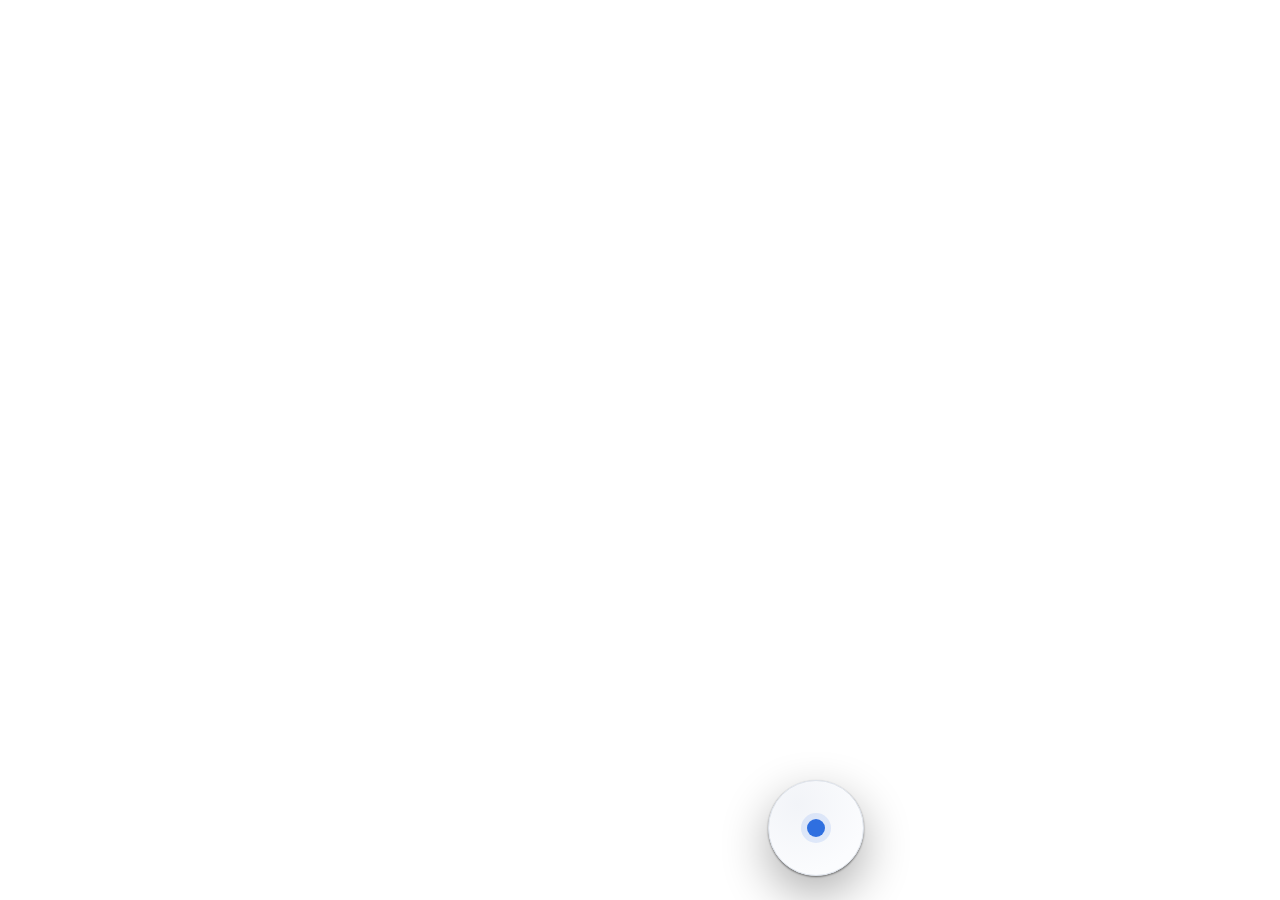
<file: apps/overlay/ui/index.html>
<!doctype html>
<!-- No theme stamped here: the overlay follows the desktop it floats over. A dark card pasted on a
     white document is a foreign object, and this thing already has to earn its place on screen. -->
<html lang="en">
  <head>
    <meta charset="utf-8" />
    <meta name="viewport" content="width=device-width, initial-scale=1" />
    <title>Orbit Overlay</title>
    <!--
      THE DOT, AND THE CARD IT BECOMES.

      Idle, this is a 96px dot that ignores the mouse — the operator's screen is theirs, and an
      overlay that eats clicks is a bug you cannot click your way out of. While the agent works it
      becomes a card: the line it is doing now, and the lines it already did, newest at the bottom
      like a transcript rather than a feed.

      Standalone on purpose at this stage. It runs in a browser with a mocked event stream, so the
      motion, the copy and the density can be judged before any of it is wired to a real agent.
      `window.ORBIT.push(event)` is the whole contract, and the Tauri shell will emit exactly that.
    -->
    <link rel="stylesheet" href="overlay.css" />
  </head>
  <body>
    <div id="stage">
      <!-- data-state is the only thing that moves this UI: idle | listening | working | blocked -->
      <div id="orbit" data-state="idle" aria-live="polite">
        <div id="dot" role="button" tabindex="0" aria-label="Orbit — click to open the activity card">
          <span id="pulse"></span>
        </div>

        <section id="card" aria-label="What Orbit is doing">
          <header>
            <span id="badge">working</span>
            <h1 id="headline">Looking at the screen</h1>
            <button id="stop" type="button" title="Stop — releases the mouse and keyboard at once">Stop</button>
          </header>
          <ol id="history" aria-label="Activity history"></ol>
          <footer>
            <span id="earlier"></span>
            <span id="hint">Esc, or move the mouse, to take back control</span>
          </footer>
        </section>
      </div>
    </div>

    <!-- The harness: a scripted session so the overlay can be judged on its own. Deleted the day
         the Tauri shell emits real events; until then it is how the motion gets designed. -->
    <script type="module" src="overlay.js"></script>
    <script type="module" src="demo.js"></script>
  </body>
</html>
</file>
<file: apps/overlay/ui/overlay.css>
/* THE OVERLAY'S LOOK, in one file, tokens first.
 *
 * Constraints this design answers:
 *   · It sits on top of someone else's work, so it never fills the screen and never uses a colour
 *     the desktop underneath might be using for meaning.
 *   · It is watched while something moves the cursor, so the current line is the brightest thing
 *     and everything else recedes.
 *   · It renders over unknown backgrounds — white documents, dark editors, video — so it carries its
 *     own ground and its own contrast rather than trusting the desktop.
 */

:root {
  color-scheme: dark;

  --ink: #f2f4f8;
  --mute: #a9b1c0;
  --faint: #6c768a;
  --ground: #11141b;
  --ground-2: #171b24;
  --line: #262c38;

  /* One accent, and it means "the agent is acting". Nothing else on this surface uses it. */
  --live: #6ea8fe;
  --live-dim: rgba(110, 168, 254, 0.16);
  /* Consequence, not sentiment: amber is "this one leaves a mark", red is "this one cannot be undone". */
  --mark: #e0a458;
  --grave: #e2686d;
  --ok: #67c39a;

  --radius: 14px;
  --dot: 96px;

  --step: cubic-bezier(0.2, 0.9, 0.2, 1);
}

/* An explicit light palette, because the overlay is composited over whatever the operator has open
 * and a light desktop deserves a surface that does not glow. */
/* Explicit light, for a settings toggle and for testing. Declared before the media query so the
   media query can still win for anyone who has not chosen. */
:root[data-theme="light"] {
  color-scheme: light;
  --ink: #10131a;
  --mute: #4d5566;
  --faint: #7b8493;
  --ground: #fbfcfe;
  --ground-2: #f2f4f8;
  --line: #dde2ea;
  --live: #2f6fe0;
  --live-dim: rgba(47, 111, 224, 0.12);
}

@media (prefers-color-scheme: light) {
  :root:not([data-theme="dark"]) {
    color-scheme: light;
    --ink: #10131a;
    --mute: #4d5566;
    --faint: #7b8493;
    --ground: #fbfcfe;
    --ground-2: #f2f4f8;
    --line: #dde2ea;
    --live: #2f6fe0;
    --live-dim: rgba(47, 111, 224, 0.12);
  }
}

* { box-sizing: border-box; }

body {
  margin: 0;
  /* TRANSPARENT: the window is the desktop. In the browser harness this shows as the page ground. */
  background: transparent;
  font-family: -apple-system, BlinkMacSystemFont, "Segoe UI", Inter, system-ui, sans-serif;
  -webkit-font-smoothing: antialiased;
}

#stage {
  position: fixed;
  inset: 0;
  display: flex;
  align-items: flex-end;
  justify-content: flex-end;
  padding: 24px;
  /* The stage never takes the mouse; only the dot and the card do. */
  pointer-events: none;
}

#orbit {
  pointer-events: auto;
  display: flex;
  align-items: flex-end;
  gap: 12px;
}

/* ── The dot ─────────────────────────────────────────────────────────────────────────────────── */

#dot {
  width: var(--dot);
  height: var(--dot);
  border-radius: 50%;
  background:
    radial-gradient(120% 120% at 30% 25%, var(--ground-2) 0%, var(--ground) 62%),
    var(--ground);
  border: 1px solid var(--line);
  /* Two shadows: a tight one to sit it on the desktop, a wide soft one so it reads as floating
     rather than pasted. */
  box-shadow: 0 1px 2px rgba(0, 0, 0, 0.45), 0 18px 48px rgba(0, 0, 0, 0.32);
  display: grid;
  place-items: center;
  cursor: pointer;
  transition: transform 220ms var(--step), box-shadow 220ms var(--step), opacity 180ms linear;
}

#dot:hover { transform: scale(1.06); }
#dot:focus-visible { outline: 2px solid var(--live); outline-offset: 3px; }

#pulse {
  width: 18px;
  height: 18px;
  border-radius: 50%;
  background: var(--mute);
  transition: background 240ms linear, box-shadow 240ms linear, transform 240ms var(--step);
}

/* Listening: the dot breathes. Slow, because a fast pulse on someone's screen reads as an alarm. */
[data-state="listening"] #pulse {
  background: var(--live);
  box-shadow: 0 0 0 6px var(--live-dim);
  animation: breathe 2.4s ease-in-out infinite;
}

/* Working: the dot gives way to the card. It stays as the card's handle, smaller. */
[data-state="working"] #dot,
[data-state="blocked"] #dot {
  width: 40px;
  height: 40px;
}
[data-state="working"] #pulse {
  width: 10px;
  height: 10px;
  background: var(--live);
  animation: breathe 1.4s ease-in-out infinite;
}
[data-state="blocked"] #pulse {
  width: 10px;
  height: 10px;
  background: var(--mark);
}

@keyframes breathe {
  0%, 100% { transform: scale(1); opacity: 1; }
  50% { transform: scale(0.82); opacity: 0.72; }
}

@media (prefers-reduced-motion: reduce) {
  #pulse { animation: none !important; }
  #dot, #card { transition: none !important; }
}

/* ── The card ────────────────────────────────────────────────────────────────────────────────── */

#card {
  width: 380px;
  max-width: min(380px, calc(100vw - 96px));
  background: var(--ground);
  border: 1px solid var(--line);
  border-radius: var(--radius);
  box-shadow: 0 1px 2px rgba(0, 0, 0, 0.45), 0 24px 64px rgba(0, 0, 0, 0.38);
  overflow: hidden;
  /* Closed by default: a card that exists but is not needed must take no space and no attention. */
  opacity: 0;
  transform: translateY(8px) scale(0.98);
  transform-origin: bottom right;
  max-height: 0;
  transition: opacity 200ms linear, transform 260ms var(--step), max-height 260ms var(--step);
}

[data-state="working"] #card,
[data-state="blocked"] #card,
#orbit.open #card {
  opacity: 1;
  transform: none;
  max-height: 60vh;
}

#card header {
  display: grid;
  grid-template-columns: auto 1fr auto;
  align-items: center;
  gap: 10px;
  padding: 12px 14px;
  border-bottom: 1px solid var(--line);
}

#badge {
  font-size: 10px;
  font-weight: 600;
  letter-spacing: 0.08em;
  text-transform: uppercase;
  color: var(--live);
  background: var(--live-dim);
  border-radius: 6px;
  padding: 3px 7px;
  white-space: nowrap;
}
[data-state="blocked"] #badge { color: var(--mark); background: rgba(224, 164, 88, 0.14); }

#headline {
  margin: 0;
  font-size: 14px;
  font-weight: 600;
  color: var(--ink);
  line-height: 1.3;
  /* Two lines, then ellipsis: a long target description must not push the history off screen. */
  display: -webkit-box;
  -webkit-line-clamp: 2;
  -webkit-box-orient: vertical;
  overflow: hidden;
}

#stop {
  font: inherit;
  font-size: 11px;
  font-weight: 600;
  color: var(--ink);
  background: transparent;
  border: 1px solid var(--line);
  border-radius: 8px;
  padding: 5px 10px;
  cursor: pointer;
}
#stop:hover { border-color: var(--grave); color: var(--grave); }

/* ── The history ─────────────────────────────────────────────────────────────────────────────── */

#history {
  list-style: none;
  margin: 0;
  padding: 8px 6px;
  max-height: 40vh;
  overflow-y: auto;
  /* A transcript reads down: the newest line is at the bottom, where the eye already is because
     that is where the current action just was. */
  display: flex;
  flex-direction: column;
  gap: 2px;
  scrollbar-width: thin;
}

#history li {
  display: grid;
  grid-template-columns: 16px 1fr auto;
  align-items: baseline;
  gap: 8px;
  padding: 6px 8px;
  border-radius: 8px;
  font-size: 12.5px;
  color: var(--mute);
  line-height: 1.35;
}

#history li[data-outcome="running"] {
  color: var(--ink);
  background: var(--live-dim);
}

/* The mark in the gutter says what happened, in a glyph a colour-blind reader can still tell
   apart — the colour is the second signal, never the only one. */
#history .mark { font-size: 11px; text-align: center; color: var(--faint); }
#history li[data-outcome="running"] .mark { color: var(--live); }
#history li[data-outcome="done"] .mark { color: var(--ok); }
#history li[data-outcome="failed"] .mark,
#history li[data-outcome="refused"] .mark { color: var(--grave); }
#history li[data-outcome="declined"] .mark,
#history li[data-outcome="interrupted"] .mark { color: var(--mark); }

#history .when {
  font-size: 10.5px;
  color: var(--faint);
  font-variant-numeric: tabular-nums;
  white-space: nowrap;
}

/* WARNED BEFORE, NOT LABELLED AFTER. A step that leaves a mark says so while it is the step about
   to happen — that is when the warning can still be acted on. Once it is done the tag is noise, and
   repeated down a transcript it trains the eye to skip exactly the rows worth reading.
   Irreversible keeps its tag permanently: "this cannot be undone" stays true afterwards, and the
   history is what someone reads when working out what went wrong. */
#history li[data-outcome="running"][data-consequence="consequential"] .line::after {
  content: " · leaves a mark";
  color: var(--mark);
  font-size: 11px;
}
#history li[data-consequence="irreversible"] .line::after {
  content: " · cannot be undone";
  color: var(--grave);
  font-size: 11px;
}

/* The gutter glyph carries the outcome, so it must be legible at a glance rather than decorative. */
#history .mark {
  font-size: 12px;
  line-height: 1.35;
  font-weight: 700;
}

#history .why {
  display: block;
  color: var(--faint);
  font-size: 11.5px;
}

#card footer {
  display: flex;
  align-items: center;
  justify-content: space-between;
  gap: 10px;
  padding: 8px 14px 11px;
  border-top: 1px solid var(--line);
  font-size: 11px;
  color: var(--faint);
}

#earlier:empty { display: none; }
</file>
